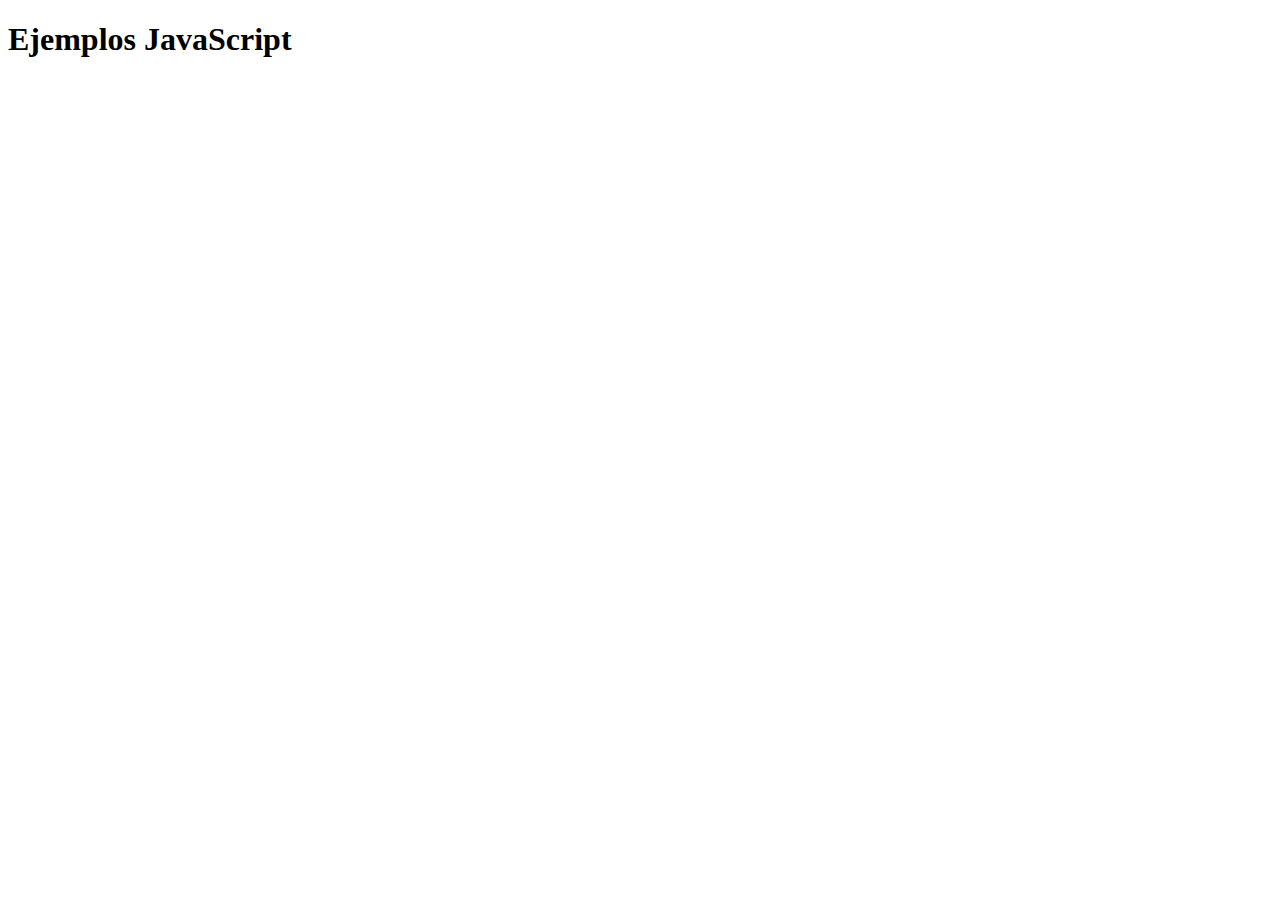
<file: demo_js/index.html>
<!DOCTYPE html>
<html lang="en">
<head>
    <meta charset="UTF-8">
    <meta http-equiv="X-UA-Compatible" content="IE=edge">
    <meta name="viewport" content="width=device-width, initial-scale=1.0">
    <title>Document</title>
</head>
<body>
    <h1>Ejemplos JavaScript</h1>
    <script src="script.js"></script>
</body>
</html>
</file>
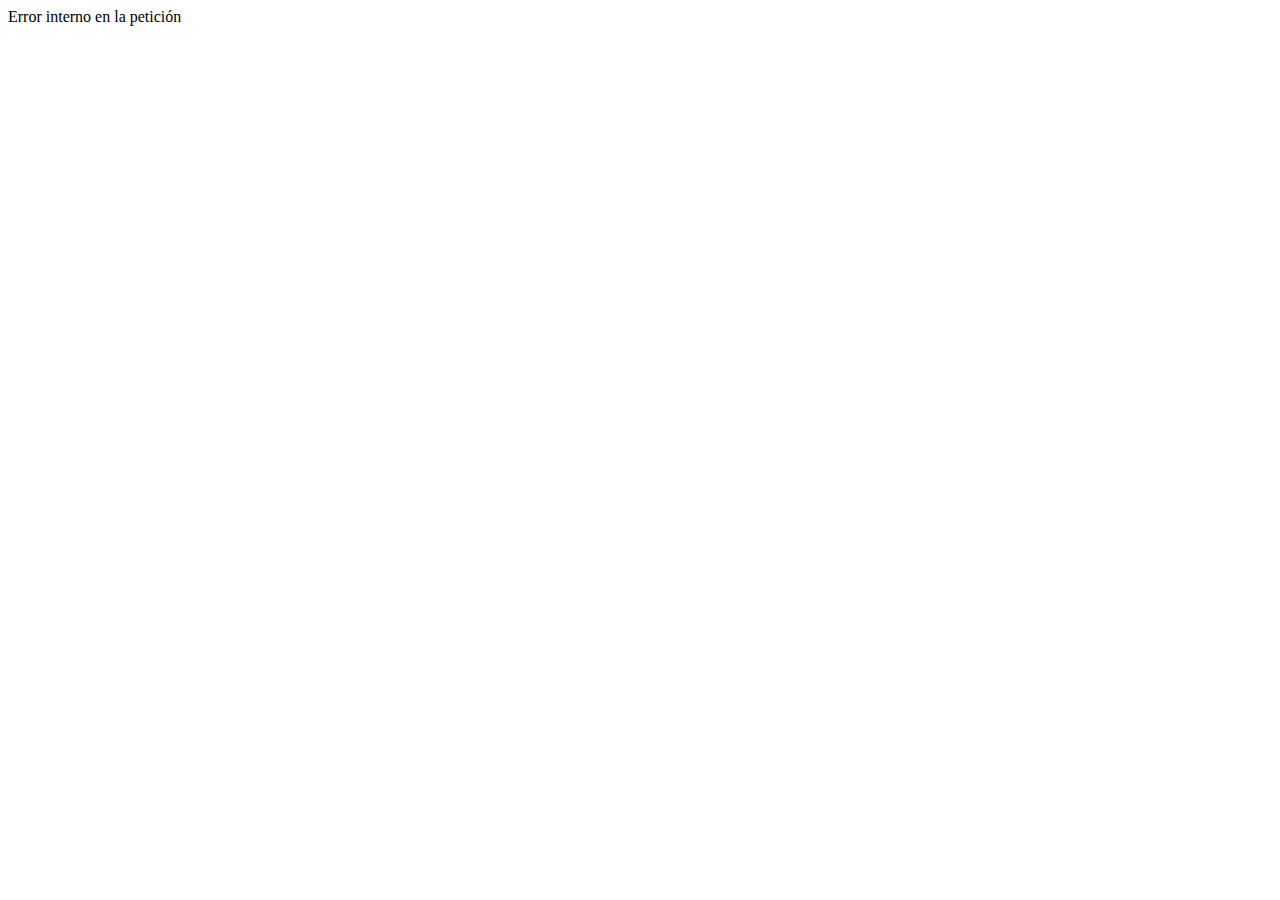
<file: demo_js_dom/index.html>
<!DOCTYPE html>
<html lang="en">
  <head>
    <meta charset="UTF-8" />
    <meta http-equiv="X-UA-Compatible" content="IE=edge" />
    <meta name="viewport" content="width=device-width, initial-scale=1.0" />
    <title>Document</title>
    <link rel="stylesheet" href="style.css" />
  </head>
  <body>
  <main>
    <h1 id="titulo">Demo DOM JS</h1>
    
    <!-- Probando acceso al DOM -->
    <ul>
      <li class="clase1"><a href="aaa">Link1</a></li>
      <li class="clase2"><a href="bbb">Link2</a></li>
      <li class="clase2"><a href="ccc">Link3</a></li>
      <li class="clase1"><a href="ddd">Link4</a></li>
      <li class="clase1"><a href="eee">Link5</a></li>
    </ul>
    
    <div id="miDiv">
      <span id="miId5" class="miClase" title="cinco">A</span>
      <span id="miId4" class="miClase" title="cuatro">B</span>
      <span id="miId3" class="miClase" title="tres">C</span>
      <span id="miId2" class="miClase" title="dos">D</span>
      <span id="miId1" class="miClase" title="uno">E</span>
    </div>
    
    <button id="myBtn">Try it</button>
    <button id="clear">Clear</button>
    <p id="demo"></p>
    
    <h2>Probando eventos DOM 2</h2>

    <button id="myBtn3">Muestra/esconde fecha</button>
    <p id="demo2"></p>
    
    <h2>Probando eventos DOM 3</h2>
    <button id="boton2">Púlsame 2...</button>
    
    <h2>Probando eventos DOM 4</h2>
    <button id="boton3">Multiplica...</button>
    <p id="result2">La multiplicación es:</p>
    
    <h2>Probando eventos DOM 5</h2>
    
    <p id="mensaje">Vamos a picar código</p>
    
    <h2>Probando eventos DOM 6</h2>
    
    <div id="div1">
      <h3>Probando clases CSS con JS</h3>
      <p id="texto">
        Esto va a hacer cosas cuando hagas click en el área del DIV
      </p>
    </div>
    <button id="boton4">Click aqui</button>
    
    <h2>Crear elementos en el DOM</h2>
    
    <div id="div2">
      <p id="p1">Texto creado sobre HTML</p>
    </div>
    <button id="boton5">click</button>
    
    <h2>Crear lista en el DOM</h2>
    <div id="div3">
    </div>
    <button id="boton6">click</button>
    
    <button id="boton7">Pintar lista 2</button>
    <div id="lista2"></div>

    <button id="boton8">Pintar lista 3</button>
    <div id="lista3"></div>
    
    <script src="script.js"></script>
    </main>
  </body>
</html>
</file>
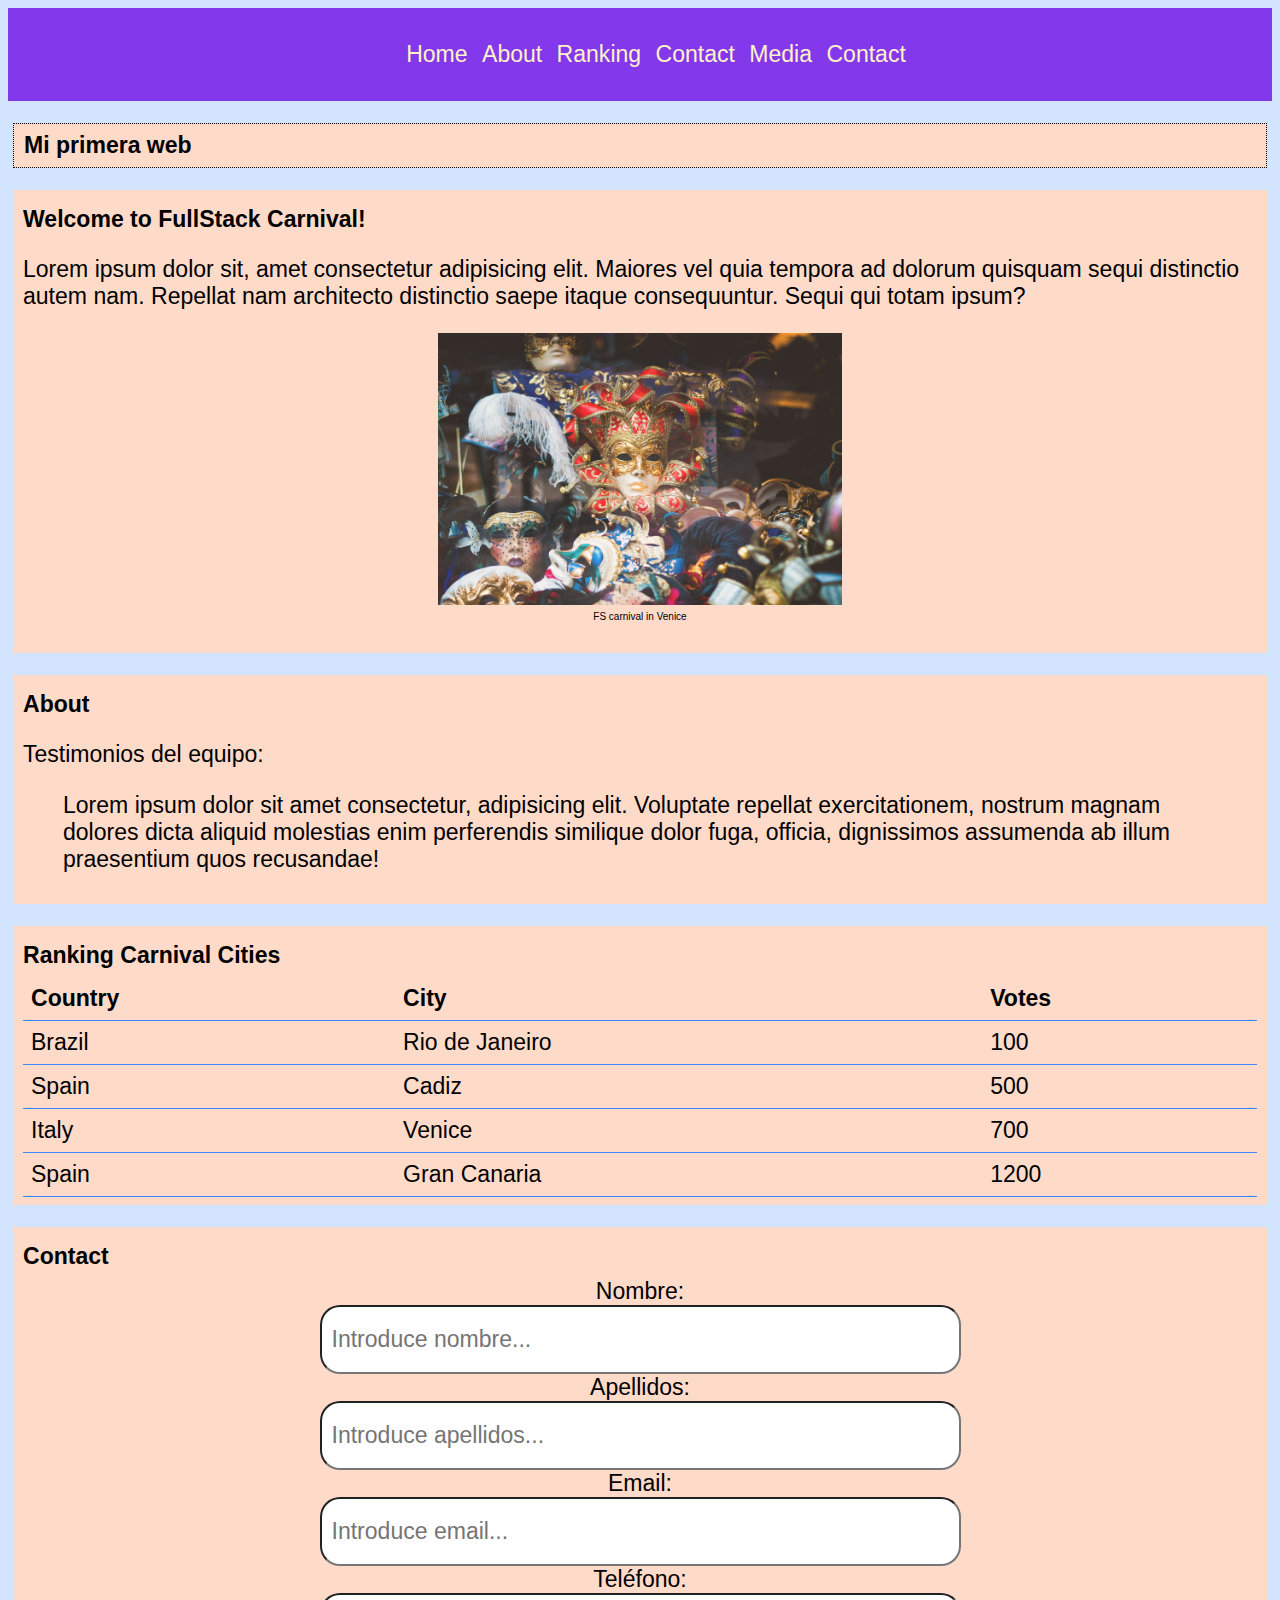
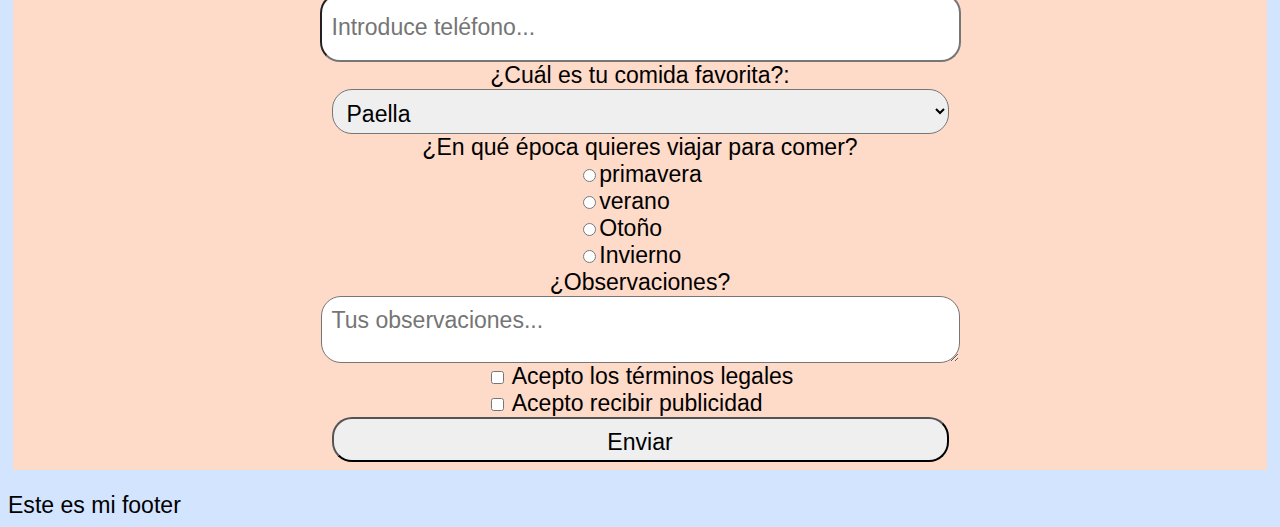
<file: demo_web/index.html>
<!DOCTYPE html>
<html lang="en">
  <head>
    <meta charset="UTF-8" />
    <meta http-equiv="X-UA-Compatible" content="IE=edge" />
    <meta name="viewport" content="width=device-width, initial-scale=1.0" />
    <title>Carnival FullStack</title>
    <link rel="stylesheet" href="style.css" />
    <link rel="icon" type="image/x-icon" href="./assets/favicon.png" />
    <script src="script.js" defer></script>
  </head>
  <body>
    <header>
      <nav>
        <!-- ul>li*4>a -->
        <ul>
          <li><a href="#">Home</a></li>
          <li><a href="#about">About</a></li>
          <li><a href="#ranking">Ranking</a></li>
          <li><a href="#contact">Contact</a></li>
          <li><a href="./pages/media.html">Media</a></li>
          <li><a href="#">Contact</a></li>
        </ul>
      </nav>
    </header>
    <main>
      <h1 class="content" id="title">Mi primera web</h1>
      <section class="content">
        <h2>Welcome to FullStack Carnival!</h2>

        <p>
          Lorem ipsum dolor sit, amet consectetur adipisicing elit. Maiores vel
          quia tempora ad dolorum quisquam sequi distinctio autem nam. Repellat
          nam architecto distinctio saepe itaque consequuntur. Sequi qui totam
          ipsum?
        </p>

        <figure id="main_figure">
          <img src="./assets/carnival.jpg" alt="carnival" id="main_picture" />
          <figcaption>FS carnival in Venice</figcaption>
        </figure>
      </section>
      <section id="about" class="content">
        <h2>About</h2>
        <p>Testimonios del equipo:</p>
        <blockquote cite="http://www.worldwildlife.org/who/index.html">
          Lorem ipsum dolor sit amet consectetur, adipisicing elit. Voluptate
          repellat exercitationem, nostrum magnam dolores dicta aliquid
          molestias enim perferendis similique dolor fuga, officia, dignissimos
          assumenda ab illum praesentium quos recusandae!
        </blockquote>
      </section>
      <section id="ranking" class="content">
        <h2>Ranking Carnival Cities</h2>
        <table>
          <tr>
            <th>Country</th>
            <th>City</th>
            <th>Votes</th>
          </tr>
          <tr>
            <td>Brazil</td>
            <td>Rio de Janeiro</td>
            <td>100</td>
          </tr>
          <tr>
            <td>Spain</td>
            <td>Cadiz</td>
            <td>500</td>
          </tr>
          <tr>
            <td>Italy</td>
            <td>Venice</td>
            <td>700</td>
          </tr>
          <tr>
            <td>Spain</td>
            <td>Gran Canaria</td>
            <td>1200</td>
          </tr>
        </table>
      </section>
      <section id="contact" class="content">
        <h2>Contact</h2>

        <form id="contactForm">
          <label for="fname">Nombre:</label>
          <input
            type="text"
            id="fname"
            name="fname"
            placeholder="Introduce nombre..."
            minlength="3"
            maxlenght="30"
            required
          />

          <label for="lname">Apellidos:</label>
          <input
            type="text"
            id="lname"
            name="lname"
            placeholder="Introduce apellidos..."
            minlength="3"
            maxlenght="30"
            required
          />

          <label for="fname">Email:</label>
          <input
            type="email"
            id="email"
            name="email"
            placeholder="Introduce email..."
            required
          />

          <label for="tlf">Teléfono:</label>
          <input
            type="tel"
            id="tlf"
            name="tlf"
            pattern="[0-9]{3}-[0-9]{3}-[0-9]{3}"
            placeholder="Introduce teléfono..."
            required
          />

          <label for="favorite">¿Cuál es tu comida favorita?:</label>
          <select id="favorite" name="favorite">
            <option value="paella">Paella</option>
            <option value="tacos">Tacos</option>
            <option value="cebiche">Cebiche</option>
            <option value="cuscus">Cuscus</option>
          </select>

          <label for="season">¿En qué época quieres viajar para comer?</label>
          <div>
            <label for="spring"
              ><input
                type="radio"
                id="spring"
                name="season"
                value="spring"
              />primavera</label
            >

            <label for="summer"
              ><input
                type="radio"
                id="summer"
                name="season"
                value="summer"
              />verano</label
            >

            <label for="autumn"
              ><input
                type="radio"
                id="autumn"
                name="season"
                value="autumn"
              />Otoño</label
            >

            <label for="winter"
              ><input
                type="radio"
                id="winter"
                name="season"
                value="winter"
              />Invierno</label
            >
          </div>

          <label for="comments">¿Observaciones?</label>
          <textarea
            rows="2"
            cols="30"
            name="comments"
            wrap="hard"
            placeholder="Tus observaciones..."
          ></textarea>
          <div>
            <label
              ><input
                type="checkbox"
                id="accept"
                value="accept"
                name="accept"
              />
              Acepto los términos legales</label
            >

            <label for="spam"
              ><input type="checkbox" id="spam" value="spam" name="spam" />
              Acepto recibir publicidad</label
            >
          </div>

          <input type="submit" value="Enviar" />
        </form>
      </section>
    </main>
    <footer>Este es mi footer</footer>
  </body>
</html>
</file>
<file: demo_js_dom/style.css>
.fondo{
    visibility: hidden;
}
</file>
<file: demo_web/style.css>
:root {
  --lavender: #d3e4ff;
  --dutch-white: #fff1c9;
  --pale-dogwood: #fedac9;
  --amber: #ffbe0b;
  --orange: #fb5607;
  --rose: #ff006e;
  --blue-violet: #8338ec;
  --azure: #3a86ff;
}

* {
  font-family: Arial, Helvetica, sans-serif;
  font-size: 1.2rem; /* 1.2x16px */
  scroll-behavior: smooth;
  scroll-margin-top: 100px;
  transition: 0.5s ease;
}

body {
  background-color: var(--lavender);
  
}

h1 {
  margin: 22px 5px;
  padding: 8px 10px;
}

header {
  background-color: var(--blue-violet);
  padding-top: 10px;
  padding-bottom: 10px;
  text-align: center;
  position: sticky;
  top: 0;
  z-index: 1;
}

input[type="text"]:focus,
input[type="email"]:focus {
  background-color: var(--rose);
}

input[type="submit"]:hover {
  background-color: var(--azure);
  width: 50%;
  transition-duration: 2s;
  border-radius: 20px;
}

/* Anidado */
nav > ul > li {
  list-style-type: none;
  display: inline;
  padding-right: 8px;
}

nav > ul > li > a {
  color: var(--dutch-white);
  text-decoration: none;
}

/* Clase */
.content {
  background-color: var(--pale-dogwood);
  margin: 22px 5px;
  padding: 8px 10px;
}

.content > h2 {
  margin: 8px auto;
}

/* ID */
#title {
  border: 1px dotted black;
}

#main_figure {
  text-align: center;
}
#main_picture {
  width: 35%;
  opacity: 0.8;
}

figure > figcaption {
  font-size: x-small;
}

table {
  border-collapse: collapse;
  width: 100%;
}

th,
td {
  padding: 8px;
  text-align: left;
  border-bottom: 1px solid var(--azure);
}

td:hover {
  background-color: var(--dutch-white);
}

#expSection > article > img {
  border-radius: 20px;
  display: block;
}

#expSection {
  cursor: pointer;
  width: 100%;
  height: 100%;
  display: flex;
  flex-wrap: wrap;
  align-content: space-around;

  align-items: center;
  justify-content: space-around;
}

#expSection > article:hover .overlay {
  opacity: 1;
}

#expSection > article {
  position: relative;
  margin: 20px 20px;
}

.overlay {
  position: absolute;
  display: flex;
  justify-content: center;
  align-items: center;
  align-content: center;
  transition: 0.5s ease;
  background-color: var(--blue-violet);
  opacity: 0;
  top: 0;
  bottom: 0;
  left: 0;
  right: 0;
  border-radius: 20px;
}

.text {
  color: var(--dutch-white);
  font-size: 20px;
}

#contactForm {
  display: flex;
  flex-direction: column;
  justify-content: center;
  align-items: center;
}

input[type="text"],
input[type="email"],
input[type="tel"],
input[type="submit"],
select,
textarea {
  width: 50%;
  height:45px;
  border-radius: 20px;
  padding:10px;

}

form > div {
  display: flex;
  flex-direction:column;
  align-items:left;
}
</file>
